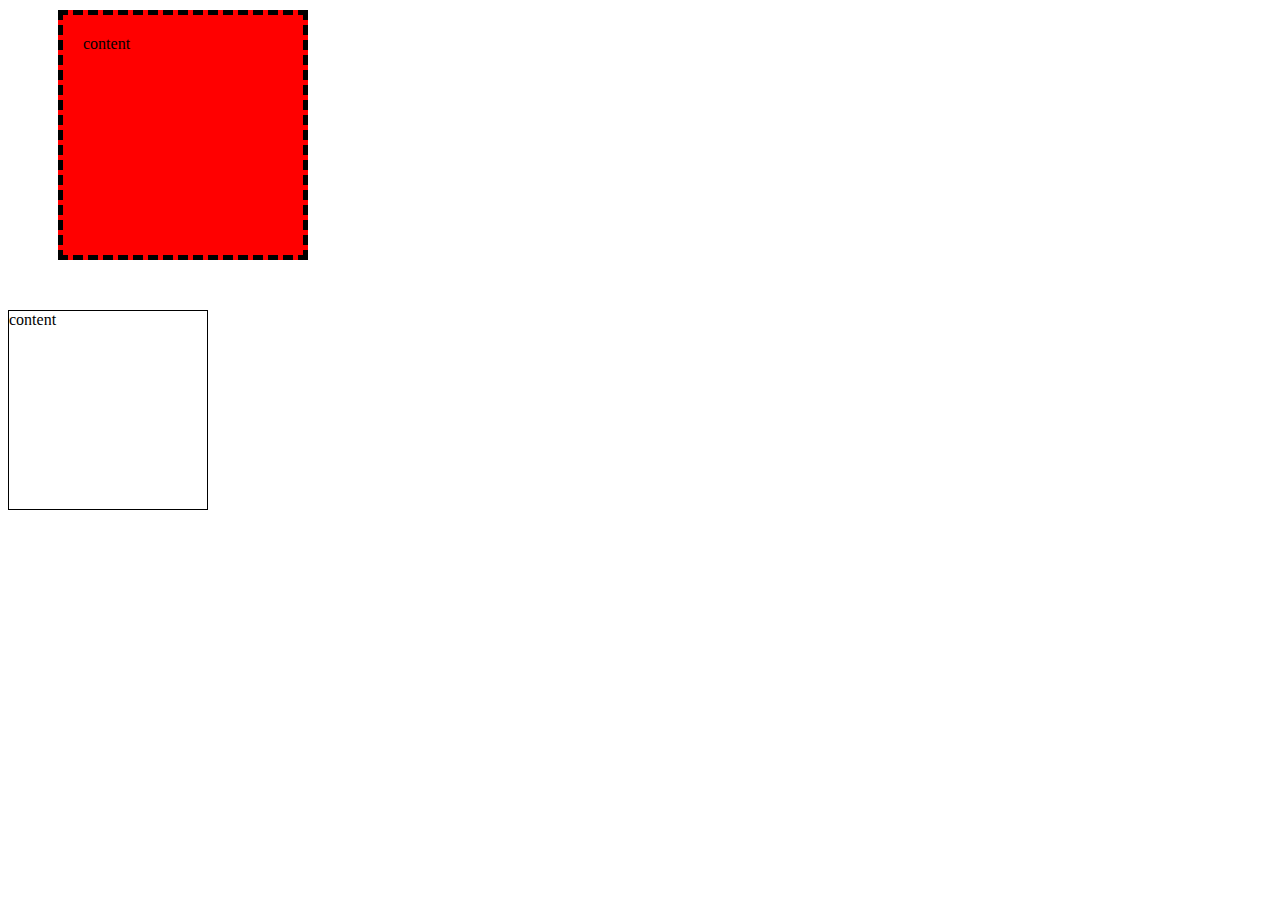
<file: box-model.html>
<!DOCTYPE html>
<html lang="en">
<head>
    <meta charset="UTF-8">
    <meta name="viewport" content="width=device-width, initial-scale=1.0">
    <title>Document</title>
    <style>
        .box-1{
            height: 200px;
            width: 200px;
            border: 5px dashed;
            margin: 10px 20px 40px 50px;
            padding: 20px 20px;
            background-color: red;
            /* background-clip:padding-box; */
        }
        .box-2{
            height: 200px;
            width: 200px;
            border: 1px solid;
            margin-top: 50px;
            box-sizing: border-box;
        }
    </style>
</head>
<body>
    <div class="box-1">
        content
    </div>
    <div class="box-2">
        content
    </div>
</body>
</html>
</file>
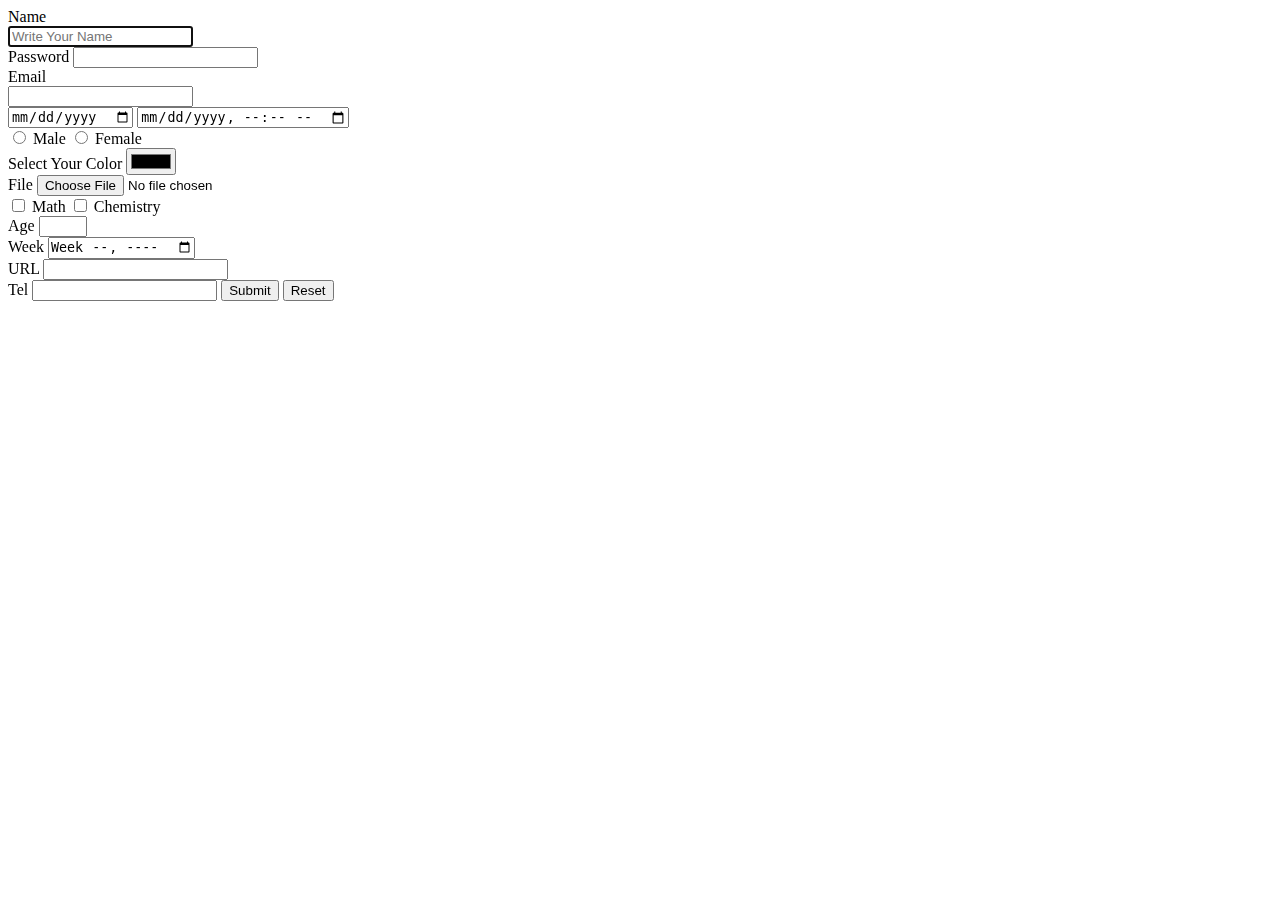
<file: form.html>
<!DOCTYPE html>
<html lang="en">
<head>
    <meta charset="UTF-8">
    <meta name="viewport" content="width=device-width, initial-scale=1.0">
    <title>Document</title>
</head>
<body>
    <form action="">
        <label for="name">Name</label>
        <br>
        <input type="text" id="name" placeholder="Write Your Name" autofocus required>
        <br>
        <label for="">Password</label>
        <input type="password" name="" id="">
        <br>
        <label for="">Email</label>
        <br>
        <input type="email" name="" id="" autocomplete="true" >
        <br>
        <input type="date" name="" id="">
        <input type="datetime-local" name="" id="">
        <br>
        <input type="radio" name="gender" id="">
        <label for="">Male</label>
        <input type="radio" name="gender" id="">
        <label for="">Female</label>
        <br>
        <label for="">Select Your Color</label>
        <input type="color" name="" id="">
        <br>
        <label for="">File</label>
        <input type="file" name="" accept=".html,docx" id="">
        <br>
        <input type="checkbox" name="" id="">
        <label for="">Math</label>
        <input type="checkbox" name="" id="">
        <label for="">Chemistry</label>
        <br>
        <label for="">Age</label>
        <input type="number" name="" id="" min="1" max="4">
        <br>
        <label for="">Week</label>
        <input type="week" name="" id="">
        <br>
        <label for="">URL</label>
        <input type="url" name="" id="">
        <br>
        <label for="">Tel</label>
        <input type="tel" name="" id="">
        <input type="submit" value="Submit">
        <input type="reset" value="Reset">
    </form>
</body>
</html>
</file>
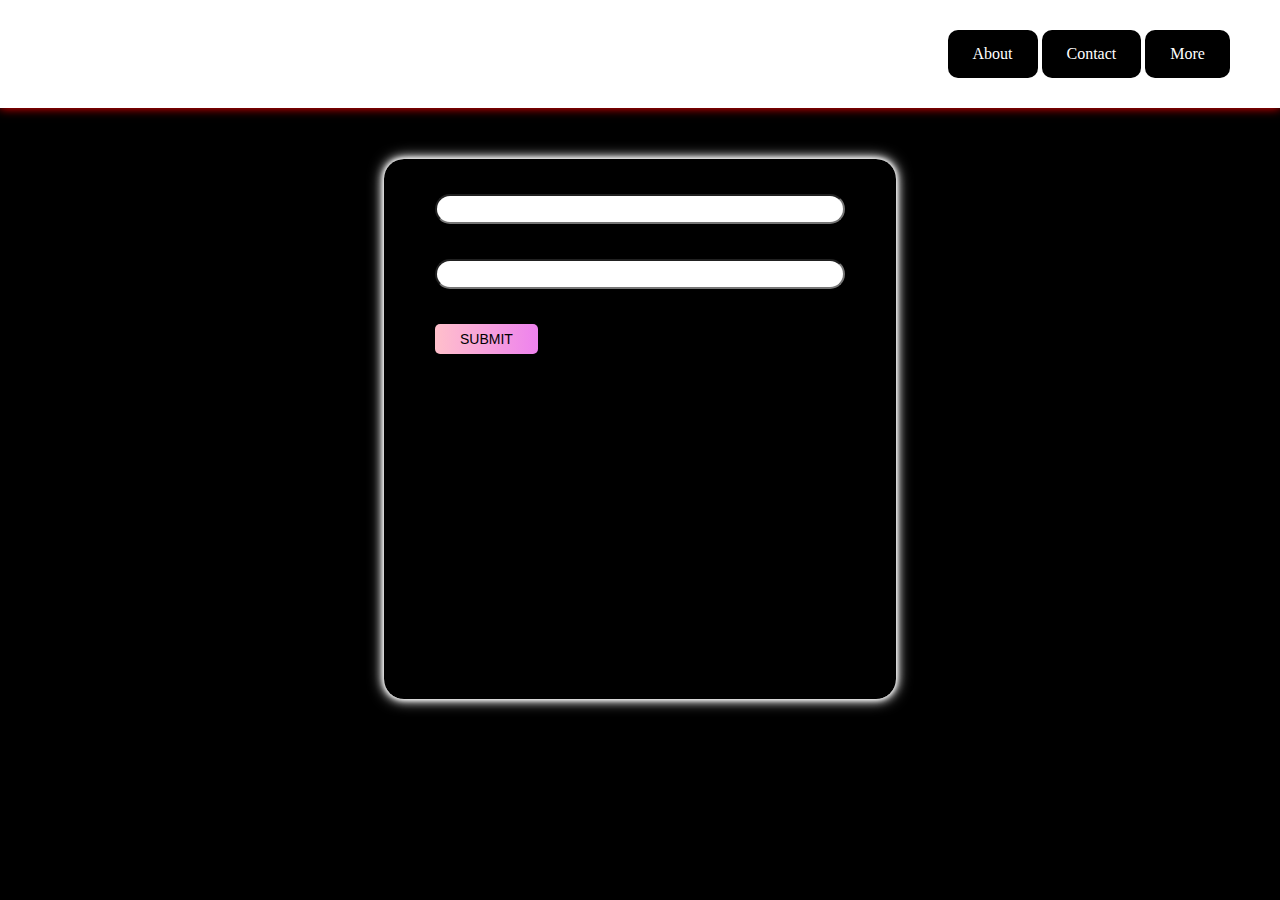
<file: login.html>
<!DOCTYPE html>
<html lang="en">
<head>
    <meta charset="UTF-8">
    <meta name="viewport" content="width=device-width, initial-scale=1.0">
    <title>Document</title>
    <link rel="stylesheet" href="./login.css">
    
</head>
<body>
    <main>
        <nav>
            <ul>
                <li><a href="https://www.google.com">About</a></li>
                <li><a href="#">Contact</a></li>
                <li><a href="#">More</a></li>
            </ul>
        </nav>
        <section class="form-container">
<form action="">
        <input class="inp" type="text" name="" id="inp1" >
        <br>
        <input class="inp" type="password" name="" id="inp2" >
        <br>
        <input class="inp" type="submit" value="SUBMIT" id="inpBtn">
    </form>
        </section>

    </main>
    
</body>
</html>
</file>
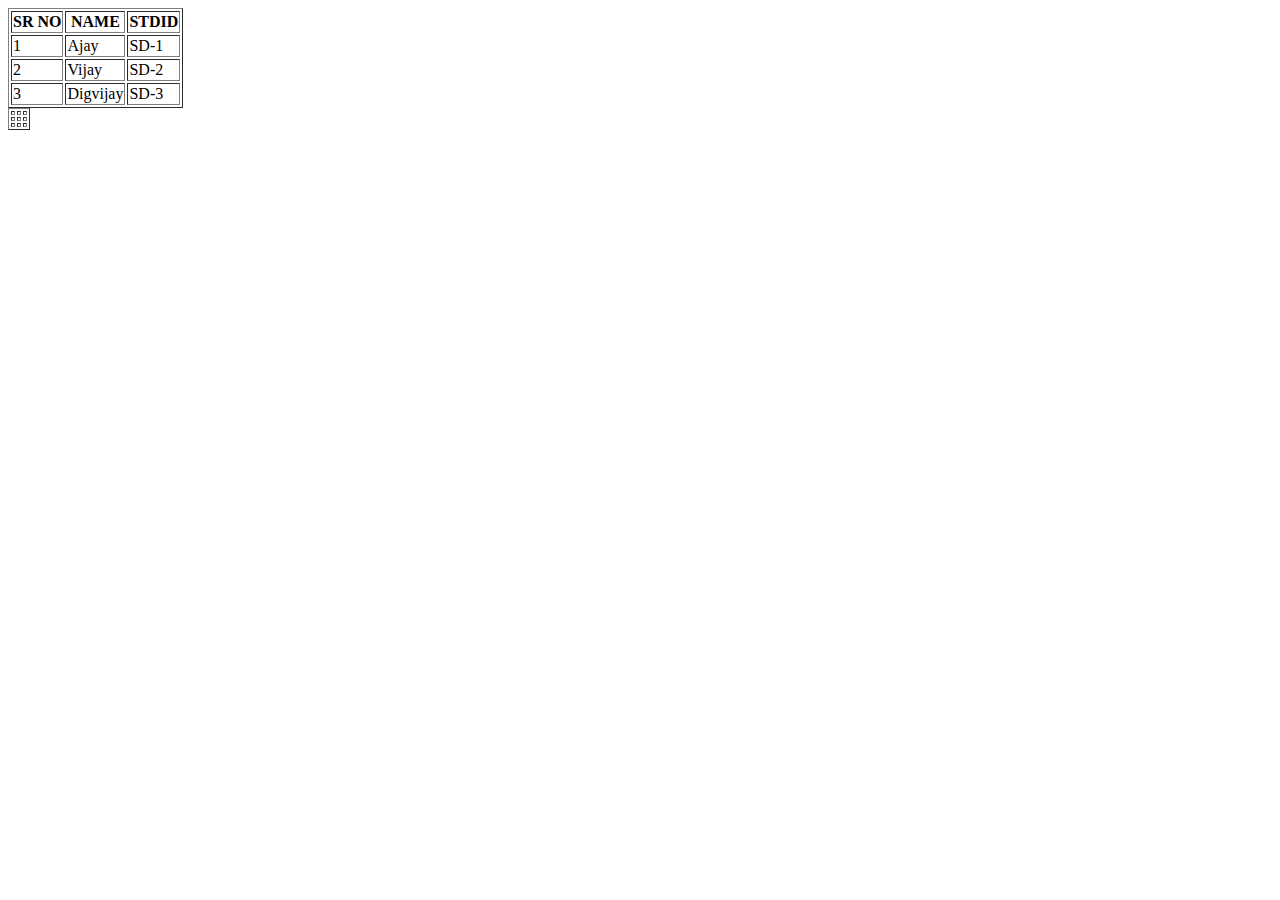
<file: table.html>
<!DOCTYPE html>
<html lang="en">
<head>
    <meta charset="UTF-8">
    <meta name="viewport" content="width=device-width, initial-scale=1.0">
    <title>Document</title>
</head>
<body>
    <table border="1px solid">
        <thead>
            <th>SR NO</th>
            <th>NAME</th>
            <th>STDID</th>
        </thead>
        <tbody>
            <tr>
                <td>1</td>
                <td>Ajay</td>
                <td>SD-1</td>
            </tr>
            <tr>
                <td>2</td>
                <td>Vijay</td>
                <td>SD-2</td>
            </tr>
            <tr>
                <td>3</td>
                <td>Digvijay</td>
                <td>SD-3</td>
            </tr>
        </tbody>
    </table>

    <table border="1px solid">
        <tr>
            <td></td>
            <td></td>
            <td></td>
        </tr>
        <tr>
            <td></td>
            <td></td>
            <td></td>
        </tr>
        <tr>
            <td></td>
            <td></td>
            <td></td>
        </tr>
    </table>
</body>
</html>
</file>
<file: login.css>
*{
    box-sizing: border-box;
    padding: 0px;
    margin: 0px;
}
main{
    height:100vh;
    width: 100%;
    background-color: black;
}
main>nav{
    padding: 30px 25px;
    background-color: white;
    box-shadow: 0px 0px 10px red;
}
ul{
    display: inline-block;
    margin-left:75%;
}
ul li{
    display: inline-block;
    background-color:black;
    
    border-radius: 10px;    
    
}
ul li:hover{
    background-color: white;
    box-shadow: 0px 0px 5px black;
    
}
ul li a:hover{
    color:black ;
}
ul li a{
    color: white;
    display: inline-block;
    text-decoration: none;
    padding: 15px 25px;

}
.form-container{
    width: 40%;
    margin-left: 30%;
    border:none;
    margin-top:4%;
    height: 60vh;
    box-shadow: 0px 0px 5px white,0px 0px 10px white,0px 0px 15px white;
    border-radius: 20px;
}
.inp{
    width: 80%;
    margin-left: 10%;
    height: 30px;
    margin-top:35px;
    outline: none;
    border-radius: 20px;
    text-align: center;
    font-size: 14px;

}
#inpBtn{
    width: 20%;
    /* padding: 15px 25px; */
    text-align: center;
    border: none;
    border-radius: 5px;
    background-image: linear-gradient(to right,pink,violet);
}
</file>
